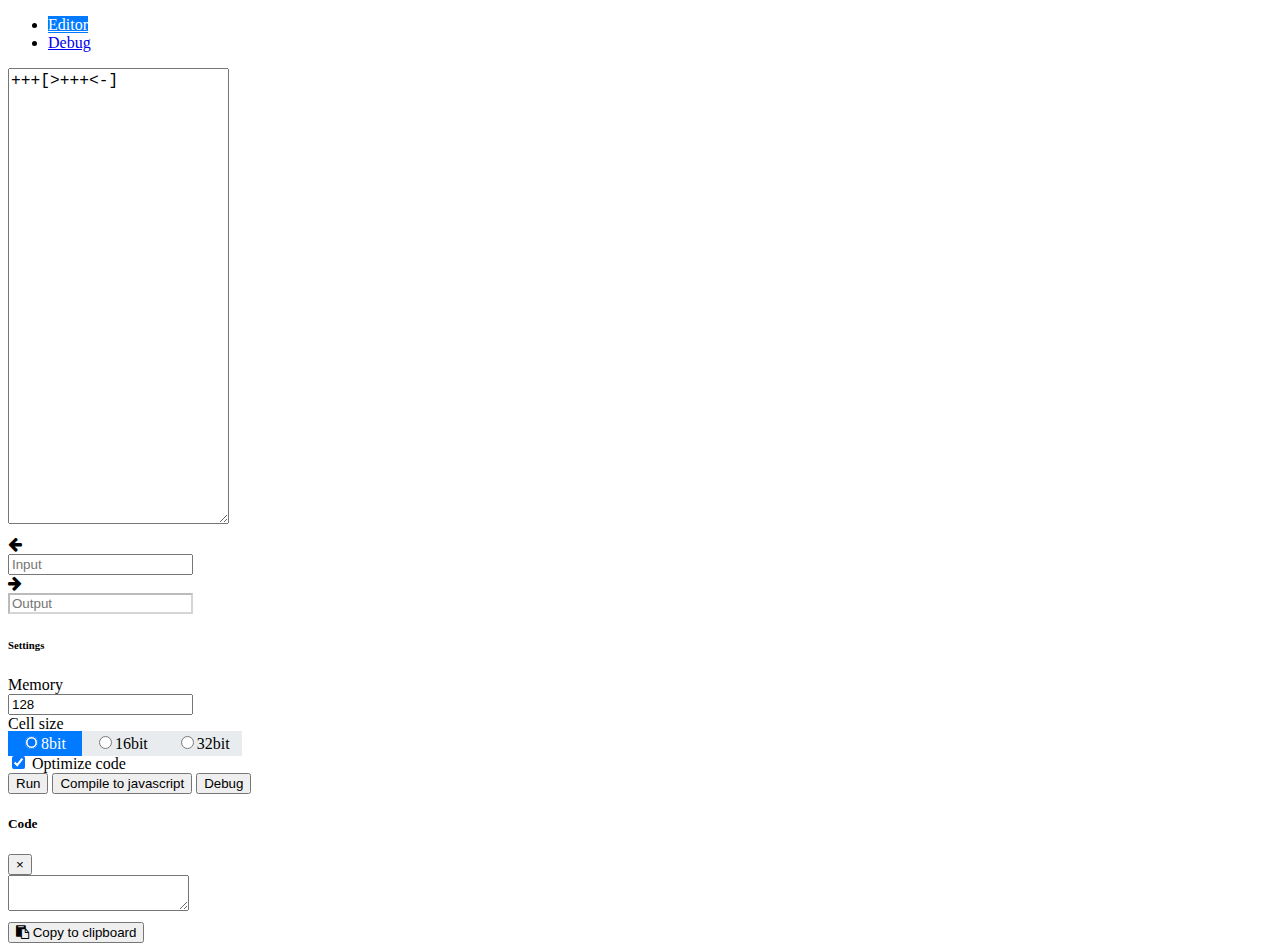
<file: index.html>
<!DOCTYPE html>
<html lang="en">
<head>
    <meta charset="utf-8">
    <meta name="viewport" content="width=device-width, initial-scale=1, shrink-to-fit=no">
    <link rel="stylesheet" href="https://maxcdn.bootstrapcdn.com/bootstrap/4.0.0-beta/css/bootstrap.min.css" integrity="sha384-/Y6pD6FV/Vv2HJnA6t+vslU6fwYXjCFtcEpHbNJ0lyAFsXTsjBbfaDjzALeQsN6M" crossorigin="anonymous">
    <link href="https://maxcdn.bootstrapcdn.com/font-awesome/4.7.0/css/font-awesome.min.css" rel="stylesheet" integrity="sha384-wvfXpqpZZVQGK6TAh5PVlGOfQNHSoD2xbE+QkPxCAFlNEevoEH3Sl0sibVcOQVnN" crossorigin="anonymous">
    <link href="css/style.css" rel="stylesheet">
	<title>Brainf#$k</title>
</head>
<body>

    <!-- BEGIN CONTAINER -->
    <div class="container">

        <!-- BEGIN TABS -->
        <ul class="nav nav-pills mb-3" id="editor-tabs">
          <li class="nav-item">
            <a class="nav-link active" id="editor-tab-button" href="#editor">Editor</a>
          </li>
          <li class="nav-item">
            <a class="nav-link" id="debug-tab-button" href="#debug">Debug</a>
          </li>
        </ul>
        <!-- END TABS -->


        <!-- BEGIN EDITOR_TAB -->
        <div id="editor">
            <div class="row">
                <div class="col-8">
                    <textarea class="form-control" id="code" style="font-family:monospace">+++[>+++<-]</textarea>
                </div>
                <div class="col-4">
                    <div class="row right-panel">
                        <div class="col-12">
                            <div class="form-group">
                                <div class="input-group">
                                    <div class="input-group-addon"><i class="fa fa-arrow-left" aria-hidden="true"></i></div>
                                    <input type="text" class="form-control form-control-sm" id="input" placeholder="Input">
                                </div>
                            </div>
                            <div class="form-group">
                                <div class="input-group">
                                    <div class="input-group-addon"><i class="fa fa-arrow-right" aria-hidden="true"></i></div>
                                    <input type="text" class="form-control form-control-sm" id="output" placeholder="Output" disabled>
                                </div>
                            </div>
                        </div>

                        <div class="col-12 align-self-end" id="settings-panel">
                            <h6>Settings</h6>
                            <div class="form-group">
                                <div class="input-group">
                                    <div class="input-group-addon form-control-sm">Memory</div>
                                    <input type="number" class="form-control form-control-sm" id="memory" value="128" min="0">
                                </div>
                            </div>
                            <div class="form-group">
                                <div class="input-group">
                                    <div class="btn-group cells" id="cell-size" data-toggle="buttons">
                                        <div class="input-group-addon form-control-sm">
                                            Cell size
                                        </div>
                                        <label class="btn btn-secondary active cells">
                                            <input type="radio" name="8" autocomplete="off" checked>8bit
                                        </label>
                                        <label class="btn btn-secondary cells">
                                            <input type="radio" name="16" autocomplete="off">16bit
                                        </label>
                                        <label class="btn btn-secondary cells">
                                            <input type="radio" name="32" autocomplete="off">32bit
                                        </label>
                                    </div>

                                </div>
                            </div>
                            <div class="form-group">
                                <div class="input-group">
                                    <label class="custom-control custom-checkbox">
                                        <input type="checkbox" class="custom-control-input" id="optimize" checked>
                                        <span class="custom-control-indicator"></span>
                                        <span class="custom-control-description">Optimize code</span>
                                    </label>
                                </div>
                            </div>
                        </div>
                    </div>
                </div>
            </div>
            <div class="row">
                <div class="col">
                    <button class="btn btn-primary" id="run-button" data-toggle="tooltip" data-placement="top" title="Alt + Shift + R">Run</button>
                    <button class="btn btn-primary" id="compile-button"  data-toggle="tooltip" data-placement="top" title="Alt + Shift + C">Compile to javascript</button>
                    <button class="btn btn-success" id="debug-button"  data-toggle="tooltip" data-placement="top" title="Alt + Shift + D">Debug</button>
                </div>
            </div>

        </div>
        <!-- END EDITOR_TAB -->

        <!-- BEGIN DEBUG_TAB -->
        <div id="debug" style="display:none;">
            <div class="row">
                <div class="col-8">
                    <div id="editor-debug-container">
                        <div id="editor-debug-code"></div>
                        <div id="editor-debug-code-disabled">
                            <div id="debug-disabled-message">
                                Press <span>Debug</span> to start debugging your code. :)
                            </div>
                        </div>
                    </div>
                </div>
                <div class="col-4">
                    <div class="row debug-right-panel">
                        <div class="col-12">
                            <div id="memory-dump-container">
                                <div class="left-gradient"></div>
                                <div id="memory-dump"></div>
                                <div class="right-gradient"></div>
                            </div>
                        </div>
                    </div>
                    <div class="row debug-right-panel">
                        <div class="col-12">
                            <!-- Box -->
                        </div>
                    </div>

                </div>
            </div>
            <div class="row">
                <div class="col">
                    <button class="btn btn-primary" id="step-button" data-toggle="tooltip" data-placement="top" title="Alt + Shift + R">Step</button>
                    <button class="btn btn-primary" id="step-out-of-loop-button"  data-toggle="tooltip" data-placement="top" title="Alt + Shift + C">Step out of loop</button>
                    <button class="btn btn-danger" id="stop-button"  data-toggle="tooltip" data-placement="top" title="Alt + Shift + D">Stop</button>
                    <button class="btn btn-danger" id="reset-button"  data-toggle="tooltip" data-placement="top" title="Alt + Shift + D">Reset</button>
                    
                </div>
            </div>
        </div>
        <!-- END DEBUG_TAB -->

    </div>
    <!-- END CONTAINER  -->

    <!-- MODAL -->
    <div id="js-compiled-code" class="modal fade" tabindex="-1" role="dialog" aria-labelledby="myLargeModalLabel" aria-hidden="true">
        <div class="modal-dialog modal-lg">
            <div class="modal-content">
                <div class="modal-header">
                <h5 class="modal-title" id="exampleModalLabel">Code</h5>
                    <button type="button" class="close" data-dismiss="modal" aria-label="Close">
                        <span aria-hidden="true">&times;</span>
                    </button>
                </div>
            <div class="modal-body">
                <textarea id="compiled-code" class="form-control form-control-sm" style="font-family:monospace"></textarea>
            </div>
                <div class="modal-footer">
                    <button type="button" class="btn btn-primary btn-sm"><i class="fa fa-clipboard" aria-hidden="true"></i> Copy to clipboard</button>
                </div>
            </div>
        </div>
    </div>


    <script src="https://code.jquery.com/jquery-3.2.1.slim.min.js" integrity="sha384-KJ3o2DKtIkvYIK3UENzmM7KCkRr/rE9/Qpg6aAZGJwFDMVNA/GpGFF93hXpG5KkN" crossorigin="anonymous"></script>
    <script src="https://cdnjs.cloudflare.com/ajax/libs/popper.js/1.11.0/umd/popper.min.js" integrity="sha384-b/U6ypiBEHpOf/4+1nzFpr53nxSS+GLCkfwBdFNTxtclqqenISfwAzpKaMNFNmj4" crossorigin="anonymous"></script>
    <script src="https://maxcdn.bootstrapcdn.com/bootstrap/4.0.0-beta/js/bootstrap.min.js" integrity="sha384-h0AbiXch4ZDo7tp9hKZ4TsHbi047NrKGLO3SEJAg45jXxnGIfYzk4Si90RDIqNm1" crossorigin="anonymous"></script>
    <script src="js/lib/utils.js"></script>
    <script src="js/lib/const.js" charset="utf-8"></script>
    <script src="js/lib/lwbfeditor.js"></script>
    <script src="js/lib/lwbfdebug.js" charset="utf-8"></script>
    <script src="js/lib/lwbfcompiler.js" type="text/javascript"></script>
    <script src="js/main.js" charset="utf-8"></script>
    <script>

    </script>
</body>
</html>
</file>
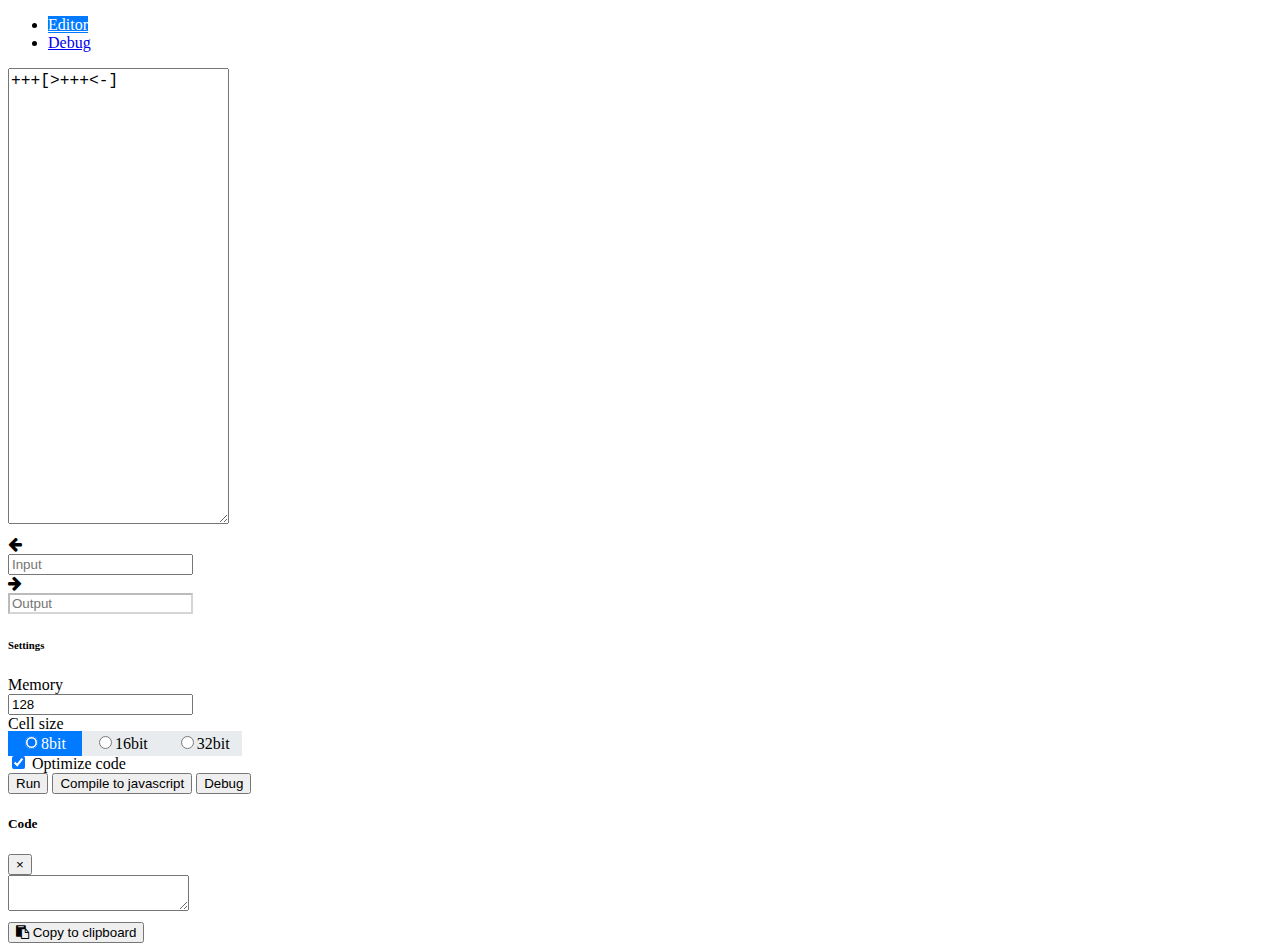
<file: template.html>
<!DOCTYPE html>
<html lang="en">
<head>
    <meta charset="utf-8">
    <meta name="viewport" content="width=device-width, initial-scale=1, shrink-to-fit=no">
    <link rel="stylesheet" href="https://maxcdn.bootstrapcdn.com/bootstrap/4.0.0-beta/css/bootstrap.min.css" integrity="sha384-/Y6pD6FV/Vv2HJnA6t+vslU6fwYXjCFtcEpHbNJ0lyAFsXTsjBbfaDjzALeQsN6M" crossorigin="anonymous">
    <link href="https://maxcdn.bootstrapcdn.com/font-awesome/4.7.0/css/font-awesome.min.css" rel="stylesheet" integrity="sha384-wvfXpqpZZVQGK6TAh5PVlGOfQNHSoD2xbE+QkPxCAFlNEevoEH3Sl0sibVcOQVnN" crossorigin="anonymous">
    <link href="css/style.css" rel="stylesheet">
	<title>Brainf#$k</title>
</head>
<body>

    <!-- BEGIN CONTAINER -->
    <div class="container">

        <!-- BEGIN TABS -->
        <ul class="nav nav-pills mb-3" id="editor-tabs">
          <li class="nav-item">
            <a class="nav-link active" id="editor-tab-button" href="#editor">Editor</a>
          </li>
          <li class="nav-item">
            <a class="nav-link" id="debug-tab-button" href="#debug">Debug</a>
          </li>
        </ul>
        <!-- END TABS -->


        <!-- BEGIN EDITOR_TAB -->
        <div id="editor">
            <div class="row">
                <div class="col-8">
                    <textarea class="form-control" id="code" style="font-family:monospace">+++[>+++<-]</textarea>
                </div>
                <div class="col-4">
                    <div class="row right-panel">
                        <div class="col-12">
                            <div class="form-group">
                                <div class="input-group">
                                    <div class="input-group-addon"><i class="fa fa-arrow-left" aria-hidden="true"></i></div>
                                    <input type="text" class="form-control form-control-sm" id="input" placeholder="Input">
                                </div>
                            </div>
                            <div class="form-group">
                                <div class="input-group">
                                    <div class="input-group-addon"><i class="fa fa-arrow-right" aria-hidden="true"></i></div>
                                    <input type="text" class="form-control form-control-sm" id="output" placeholder="Output" disabled>
                                </div>
                            </div>
                        </div>

                        <div class="col-12 align-self-end" id="settings-panel">
                            <h6>Settings</h6>
                            <div class="form-group">
                                <div class="input-group">
                                    <div class="input-group-addon form-control-sm">Memory</div>
                                    <input type="number" class="form-control form-control-sm" id="memory" value="128" min="0">
                                </div>
                            </div>
                            <div class="form-group">
                                <div class="input-group">
                                    <div class="btn-group cells" id="cell-size" data-toggle="buttons">
                                        <div class="input-group-addon form-control-sm">
                                            Cell size
                                        </div>
                                        <label class="btn btn-secondary active cells">
                                            <input type="radio" name="8" autocomplete="off" checked>8bit
                                        </label>
                                        <label class="btn btn-secondary cells">
                                            <input type="radio" name="16" autocomplete="off">16bit
                                        </label>
                                        <label class="btn btn-secondary cells">
                                            <input type="radio" name="32" autocomplete="off">32bit
                                        </label>
                                    </div>

                                </div>
                            </div>
                            <div class="form-group">
                                <div class="input-group">
                                    <label class="custom-control custom-checkbox">
                                        <input type="checkbox" class="custom-control-input" id="optimize" checked>
                                        <span class="custom-control-indicator"></span>
                                        <span class="custom-control-description">Optimize code</span>
                                    </label>
                                </div>
                            </div>
                        </div>
                    </div>
                </div>
            </div>
            <div class="row">
                <div class="col">
                    <button class="btn btn-primary" id="run-button" data-toggle="tooltip" data-placement="top" title="Alt + Shift + R">Run</button>
                    <button class="btn btn-primary" id="compile-button"  data-toggle="tooltip" data-placement="top" title="Alt + Shift + C">Compile to javascript</button>
                    <button class="btn btn-success" id="debug-button"  data-toggle="tooltip" data-placement="top" title="Alt + Shift + D">Debug</button>
                </div>
            </div>

        </div>
        <!-- END EDITOR_TAB -->

        <!-- BEGIN DEBUG_TAB -->
        <div id="debug" style="display:none;">
            <div class="row">
                <div class="col-8">
                    <div id="editor-debug-container">
                        <div id="editor-debug-code"></div>
                        <div id="editor-debug-code-disabled">
                            <div id="debug-disabled-message">
                                Press <span>Debug</span> to start debugging your code. :)
                            </div>
                        </div>
                    </div>
                </div>
                <div class="col-4">
                    <div class="row debug-right-panel">
                        <div class="col-12">
                            <div id="memory-dump-container">
                                <div class="left-gradient"></div>
                                <div id="memory-dump"></div>
                                <div class="right-gradient"></div>
                            </div>
                        </div>
                    </div>
                    <div class="row debug-right-panel">
                        <div class="col-12">
                            sss
                        </div>
                    </div>

                </div>
            </div>
            <div class="row">
                <div class="col">
                    <button class="btn btn-primary" id="step-button" data-toggle="tooltip" data-placement="top" title="Alt + Shift + R">Step</button>
                    <button class="btn btn-primary" id="step-out-of-loop-button"  data-toggle="tooltip" data-placement="top" title="Alt + Shift + C">Step out of loop</button>
                    <button class="btn btn-danger" id="stop-button"  data-toggle="tooltip" data-placement="top" title="Alt + Shift + D">Stop</button>
                    <button class="btn btn-danger" id="reset-button"  data-toggle="tooltip" data-placement="top" title="Alt + Shift + D">Reset</button>
                    
                </div>
            </div>
        </div>
        <!-- END DEBUG_TAB -->

    </div>
    <!-- END CONTAINER  -->

    <!-- MODAL -->
    <div id="js-compiled-code" class="modal fade" tabindex="-1" role="dialog" aria-labelledby="myLargeModalLabel" aria-hidden="true">
        <div class="modal-dialog modal-lg">
            <div class="modal-content">
                <div class="modal-header">
                <h5 class="modal-title" id="exampleModalLabel">Code</h5>
                    <button type="button" class="close" data-dismiss="modal" aria-label="Close">
                        <span aria-hidden="true">&times;</span>
                    </button>
                </div>
            <div class="modal-body">
                <textarea id="compiled-code" class="form-control form-control-sm" style="font-family:monospace"></textarea>
            </div>
                <div class="modal-footer">
                    <button type="button" class="btn btn-primary btn-sm"><i class="fa fa-clipboard" aria-hidden="true"></i> Copy to clipboard</button>
                </div>
            </div>
        </div>
    </div>


    <script src="https://code.jquery.com/jquery-3.2.1.slim.min.js" integrity="sha384-KJ3o2DKtIkvYIK3UENzmM7KCkRr/rE9/Qpg6aAZGJwFDMVNA/GpGFF93hXpG5KkN" crossorigin="anonymous"></script>
    <script src="https://cdnjs.cloudflare.com/ajax/libs/popper.js/1.11.0/umd/popper.min.js" integrity="sha384-b/U6ypiBEHpOf/4+1nzFpr53nxSS+GLCkfwBdFNTxtclqqenISfwAzpKaMNFNmj4" crossorigin="anonymous"></script>
    <script src="https://maxcdn.bootstrapcdn.com/bootstrap/4.0.0-beta/js/bootstrap.min.js" integrity="sha384-h0AbiXch4ZDo7tp9hKZ4TsHbi047NrKGLO3SEJAg45jXxnGIfYzk4Si90RDIqNm1" crossorigin="anonymous"></script>
    <script src="js/lib/utils.js"></script>
    <script src="js/lib/const.js" charset="utf-8"></script>
    <script src="js/lib/lwbfeditor.js"></script>
    <script src="js/lib/lwbfdebug.js" charset="utf-8"></script>
    <script src="js/lib/lwbfcompiler.js" type="text/javascript"></script>
    <script src="js/main.js" charset="utf-8"></script>
    <script>

    </script>
</body>
</html>
</file>
<file: css/style.css>
#settings-panel .cells{
    width: 100%;
}

#settings-panel .input-group-addon {
    min-width: 6em;
}

#settings-panel .btn-secondary {
    background-color: #e9ecef;
    border-color: rgba(0,0,0,.15);
    color: inherit;
}

#settings-panel .btn-secondary.active,
#settings-panel .btn-secondary:active {
    /*background-color: #495057;*/
    background-color: #007bff;
    color: #fff;
}

#settings-panel .btn {
    padding: 4.4px 12px;
}

#output {
    background: #fff;
}

.row.right-panel {
    height: 100%;
}

.right-panel .col-12 {
  padding: 0;
}

#compiled-code {
    max-height: auto;
    margin-bottom: .5em;
}

.nav-link.active {
  background: #007bff !important;
  color: #fff !important;
  border-color: #007bff !important;
}

.nav-link.active:active,
.nav-link:active {
  background: #0069d9 !important;
  color: #fff !important;
}

.btn-secondary.focus, .btn-secondary:focus {
  box-shadow: none !important;
}

#editor-debug-container {
    border: 1px solid rgba(0,0,0,.15);
    border-radius: .2rem;
}

#editor-debug-code {
  padding: .5rem .75rem;
  height: 50vh;
  color: #495057;
  font-size: .875rem;
  font-family: monospace;
  line-height: 1.25em;
}

#code {
    font-size: 1.25em;
    height: 50vh;
    margin-bottom: .5em;
    overflow-x: hidden;
}

#editor-debug-code {
  font-size: 1.25em;
  background: transparent !important;
}

#editor-debug-code span {
  position: relative;
}

.next-instruction:after{
  content: '';
  position: absolute;
  left: -1px;
  top: -1px;
  height: calc(100% + 3px);
  width: calc(100% + 2px);
  background: #cce5ff;
  z-index:-1;
  border: 1px solid #b8daff;
  border-radius: .1em;
}

.btn:disabled {
  cursor: not-allowed;
}

#editor-debug-container {
  position: relative !important;
  margin-bottom: .5em;
}

#editor-debug-code-disabled {
  /* display: none; */
  display: flex;
  align-items: center;
  justify-content: center;
  height: 100%;
  position: absolute;
  top: 0;
  left: -1px;
  right: 0;
  bottom: 0;
  background: rgba(10,10,10,0.1);
}

#editor-debug-code-disabled span {
  background: #28a745;
  color: #fff;
  padding: .2em .6em;
  border: 1px solid #287745;
  border-radius: .2em;
  box-shadow: 0 2px 3px #aaa;
  text-shadow: 0 1px 0 rgba(0,0,0,.25);
}

.debug-right-panel .col-12 {
  padding: 0;
}

#memory-dump-container {
  border: 1px solid rgba(0,0,0,.15);
  border-radius: .2rem;
}

#memory-dump {
  /*height: 35vh;*/
  overflow: hidden;
  overflow-y: scroll;
  padding: .25rem .25rem;
  font-family: Courier;
  font-weight: 100;
  font-size: .8em;
  display: flex;
  flex-wrap: wrap;
  width: 100%;
  height: 30vh;
}

#memory-dump span {
  padding: .2em;

}

#memory-dump .focused-cell {
  background: lightsalmon;
}
</file>
